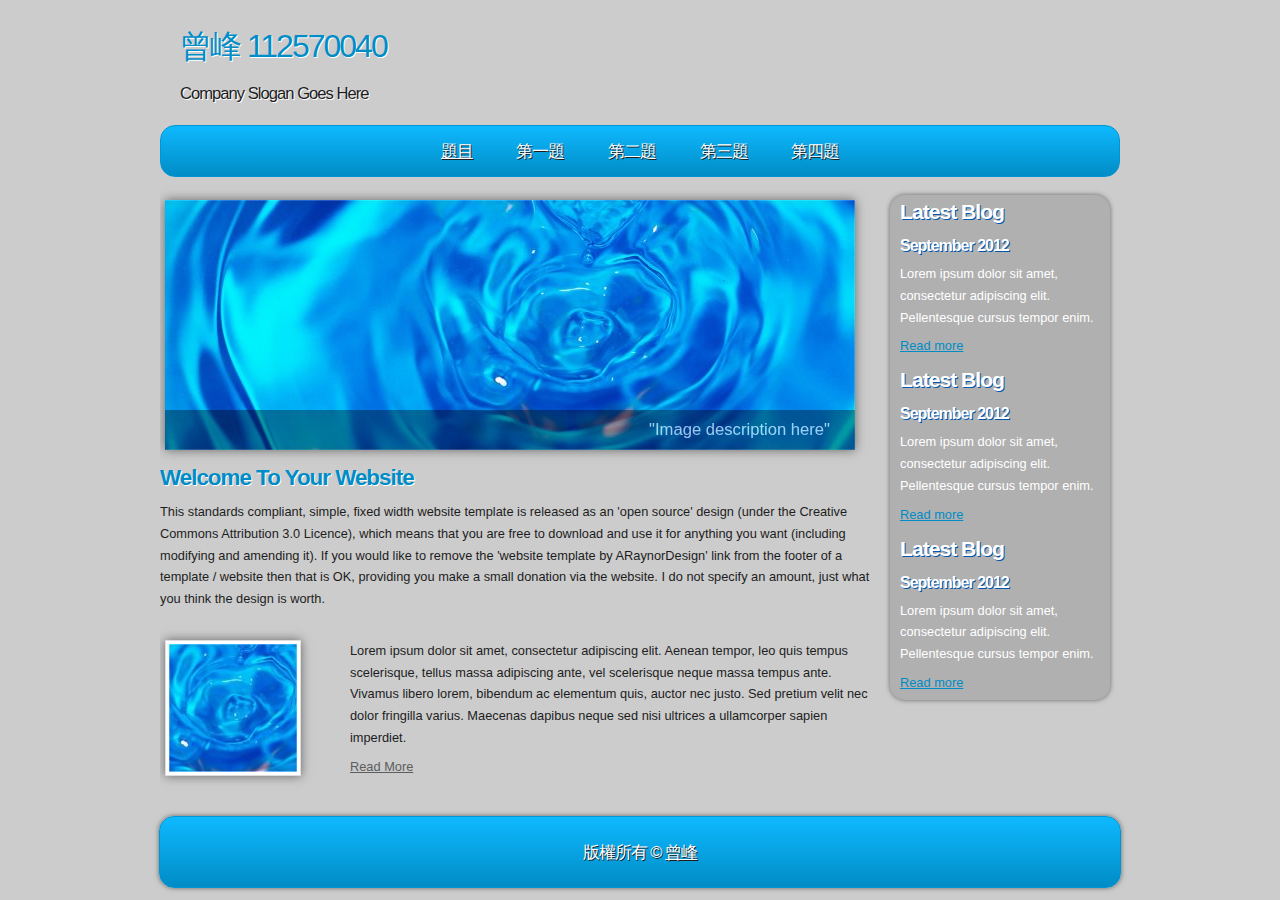
<file: index.html>
<!DOCTYPE html PUBLIC "-//W3C//DTD XHTML 1.1//EN" "http://www.w3.org/TR/xhtml11/DTD/xhtml11.dtd">
<html xmlns="http://www.w3.org/1999/xhtml" xml:lang="en">

<head>
  <title>曾峰 112570040 </title>
  <meta name="description" content="free website template" />
  <meta name="keywords" content="enter your keywords here" />
  <meta http-equiv="content-type" content="text/html; charset=utf-8" />
  <meta http-equiv="X-UA-Compatible" content="IE=9" />
  <link rel="stylesheet" type="text/css" href="css/style.css" />
  <script type="text/javascript" src="js/jquery.min.js"></script>
  <script type="text/javascript" src="js/image_slide.js"></script>
</head>

<body>
  <div id="main">	
	<div id="site_content">
      <div id="site_heading">
	    <h1>曾峰 112570040</h1>	
	    <h2>Company Slogan Goes Here</h2>
	  </div><!--close site_heading-->
	  <div id="header">
	    <div id="menubar">
          <ul id="menu">
            <li class="current"><a href="index.html">題目</a></li>
            <li><a href="a1.html">第一題</a></li>
            <li><a href="a2.html">第二題</a></li>
            <li><a href="a3.html">第三題</a></li>
            <li><a href="a4.html">第四題</a></li>
          </ul>
        </div><!--close menubar-->
      </div><!--close header-->	  			  
	  <div id="content">
	    
		<div id="banner_image">
          <ul class="slideshow">
            <li class="show"><img width="690" height="250" src="images/slide1.jpg" alt="&quot;Image description here&quot;" /></li>
            <li><img width="690" height="250" src="images/slide2.jpg" alt="&quot;Image description here&quot;" /></li>
          </ul>  
	    </div><!--close banner_image-->	  
		
		<div class="content_item">		
		  <h1>Welcome To Your Website</h1>
          <p>This standards compliant, simple, fixed width website template is released as an 'open source' design (under the Creative Commons Attribution 3.0 Licence), which means that you are free to download and use it for anything you want (including modifying and amending it). If you would like to remove the 'website template by ARaynorDesign' link from the footer of a template / website then that is OK, providing you make a small donation via the website. I do not specify an amount, just what you think the design is worth.</p>
        </div><!--close content_item-->
	    <div class="content_image">
		  <a href="#"><img style=" border: 3px solid #FFF;" alt="image" src="images/city.jpg" /></a>
		</div><!--close content_image-->
		<div class="content_text">
		  <p>Lorem ipsum dolor sit amet, consectetur adipiscing elit. Aenean tempor, leo quis tempus scelerisque, tellus massa adipiscing ante, vel scelerisque neque massa tempus ante. Vivamus libero lorem, bibendum ac elementum quis, auctor nec justo. Sed pretium velit nec dolor fringilla varius. Maecenas dapibus neque sed nisi ultrices a ullamcorper sapien imperdiet.</p>
		  <a href="#">Read More</a>
		</div><!--close content_text-->  
		<br style="clear:both"/> 				
	  </div><!--close content-->	    

      <div class="sidebar_container">  		  
		<div class="sidebar">
          <div class="sidebar_item">
            <h2>Latest Blog</h2>
			<h4>September 2012</h4>
            <p>Lorem ipsum dolor sit amet, consectetur adipiscing elit. Pellentesque cursus tempor enim.</p>
		      <a href="#">Read more</a>
           </div><!--close sidebar_item--> 
         </div><!--close sidebar-->     		
	    <div class="sidebar">
          <div class="sidebar_item">
            <h2>Latest Blog</h2>
		  	<h4>September 2012</h4>
            <p>Lorem ipsum dolor sit amet, consectetur adipiscing elit. Pellentesque cursus tempor enim.</p>
		      <a href="#">Read more</a>
          </div><!--close sidebar_item--> 
        </div><!--close sidebar-->  
		<div class="sidebar">
          <div class="sidebar_item">
            <h2>Latest Blog</h2>
			<h4>September 2012</h4>
            <p>Lorem ipsum dolor sit amet, consectetur adipiscing elit. Pellentesque cursus tempor enim.</p>
		      <a href="#">Read more</a>
          </div><!--close sidebar_item--> 
        </div><!--close sidebar-->  
      </div><!--close sidebar_container-->  	  
    </div><!--close site_content-->	
    <div id="footer">  
       版權所有 &copy; <a href="https://changfeng6.github.io/homework3/">曾峰</a>
    </div><!--close footer-->	
  </div><!--close main-->	
</body>
</html>
</file>
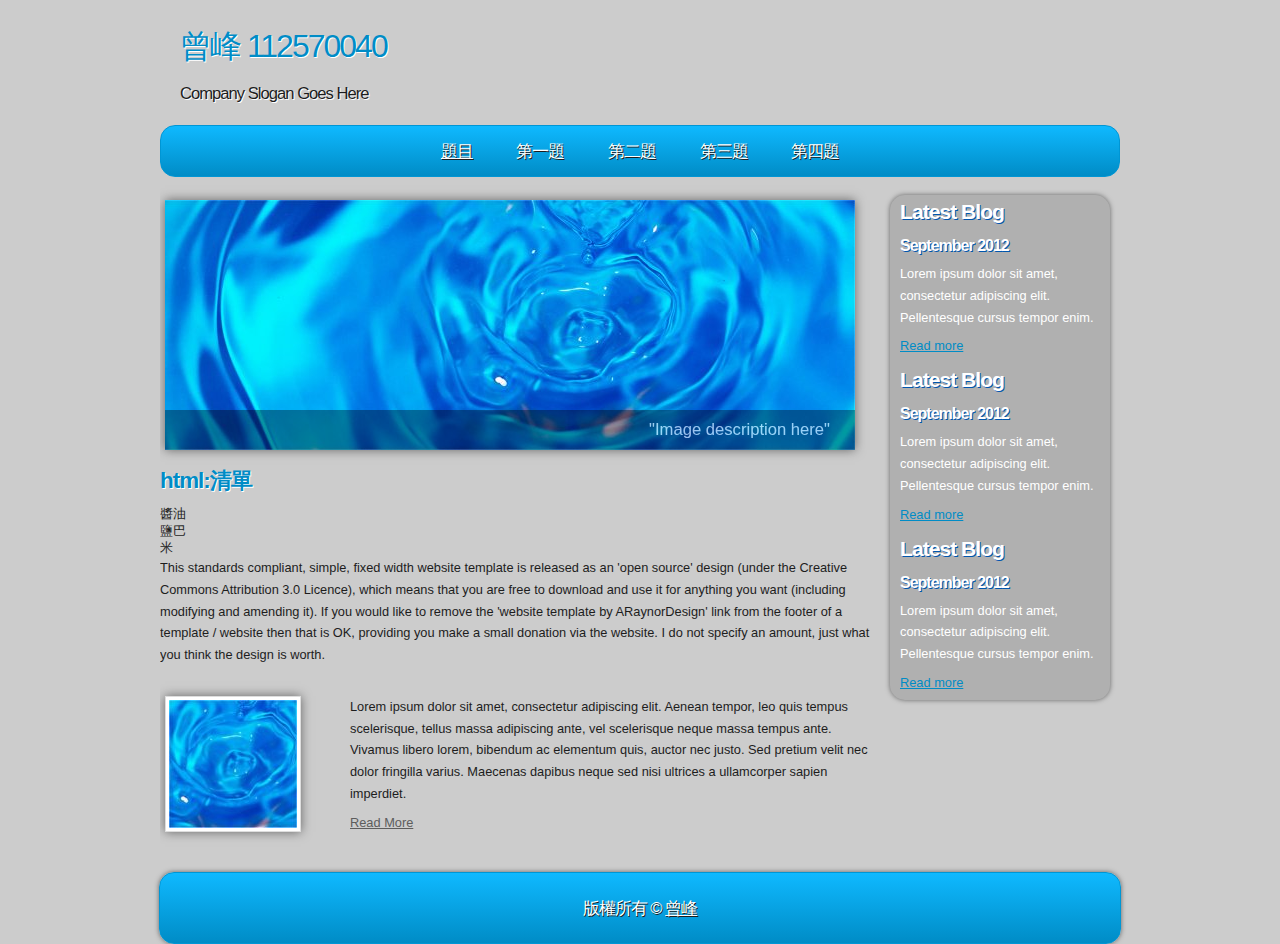
<file: a1.html>
<!DOCTYPE html PUBLIC "-//W3C//DTD XHTML 1.1//EN" "http://www.w3.org/TR/xhtml11/DTD/xhtml11.dtd">
<html xmlns="http://www.w3.org/1999/xhtml" xml:lang="en">

<head>
  <title>曾峰 112570040 </title>
  <meta name="description" content="free website template" />
  <meta name="keywords" content="enter your keywords here" />
  <meta http-equiv="content-type" content="text/html; charset=utf-8" />
  <meta http-equiv="X-UA-Compatible" content="IE=9" />
  <link rel="stylesheet" type="text/css" href="css/style.css" />
  <script type="text/javascript" src="js/jquery.min.js"></script>
  <script type="text/javascript" src="js/image_slide.js"></script>
</head>

<body>
  <div id="main">	
	<div id="site_content">
      <div id="site_heading">
	    <h1>曾峰 112570040</h1>	
	    <h2>Company Slogan Goes Here</h2>
	  </div><!--close site_heading-->
	  <div id="header">
	    <div id="menubar">
          <ul id="menu">
            <li class="current"><a href="index.html">題目</a></li>
            <li><a href="a1.html">第一題</a></li>
            <li><a href="a2.html">第二題</a></li>
            <li><a href="a3.html">第三題</a></li>
            <li><a href="a4.html">第四題</a></li>
          </ul>
        </div><!--close menubar-->
      </div><!--close header-->	  			  
	  <div id="content">
	    
		<div id="banner_image">
          <ul class="slideshow">
            <li class="show"><img width="690" height="250" src="images/slide1.jpg" alt="&quot;Image description here&quot;" /></li>
            <li><img width="690" height="250" src="images/slide2.jpg" alt="&quot;Image description here&quot;" /></li>
          </ul>  
	    </div><!--close banner_image-->	  
		
		<div class="content_item">		
		  <h1>html:清單</h1>

      <ol>
        <li>醬油</li>
        <li>鹽巴</li>
        <li>米</li>
      </ol>
          <p>This standards compliant, simple, fixed width website template is released as an 'open source' design (under the Creative Commons Attribution 3.0 Licence), which means that you are free to download and use it for anything you want (including modifying and amending it). If you would like to remove the 'website template by ARaynorDesign' link from the footer of a template / website then that is OK, providing you make a small donation via the website. I do not specify an amount, just what you think the design is worth.</p>
        </div><!--close content_item-->
	    <div class="content_image">
		  <a href="#"><img style=" border: 3px solid #FFF;" alt="image" src="images/city.jpg" /></a>
		</div><!--close content_image-->
		<div class="content_text">
		  <p>Lorem ipsum dolor sit amet, consectetur adipiscing elit. Aenean tempor, leo quis tempus scelerisque, tellus massa adipiscing ante, vel scelerisque neque massa tempus ante. Vivamus libero lorem, bibendum ac elementum quis, auctor nec justo. Sed pretium velit nec dolor fringilla varius. Maecenas dapibus neque sed nisi ultrices a ullamcorper sapien imperdiet.</p>
		  <a href="#">Read More</a>
		</div><!--close content_text-->  
		<br style="clear:both"/> 				
	  </div><!--close content-->	    

      <div class="sidebar_container">  		  
		<div class="sidebar">
          <div class="sidebar_item">
            <h2>Latest Blog</h2>
			<h4>September 2012</h4>
            <p>Lorem ipsum dolor sit amet, consectetur adipiscing elit. Pellentesque cursus tempor enim.</p>
		      <a href="#">Read more</a>
           </div><!--close sidebar_item--> 
         </div><!--close sidebar-->     		
	    <div class="sidebar">
          <div class="sidebar_item">
            <h2>Latest Blog</h2>
		  	<h4>September 2012</h4>
            <p>Lorem ipsum dolor sit amet, consectetur adipiscing elit. Pellentesque cursus tempor enim.</p>
		      <a href="#">Read more</a>
          </div><!--close sidebar_item--> 
        </div><!--close sidebar-->  
		<div class="sidebar">
          <div class="sidebar_item">
            <h2>Latest Blog</h2>
			<h4>September 2012</h4>
            <p>Lorem ipsum dolor sit amet, consectetur adipiscing elit. Pellentesque cursus tempor enim.</p>
		      <a href="#">Read more</a>
          </div><!--close sidebar_item--> 
        </div><!--close sidebar-->  
      </div><!--close sidebar_container-->  	  
    </div><!--close site_content-->	
    <div id="footer">  
       版權所有 &copy; <a href="https://changfeng6.github.io/homework3/">曾峰</a>
    </div><!--close footer-->	
  </div><!--close main-->	
</body>
</html>
</file>
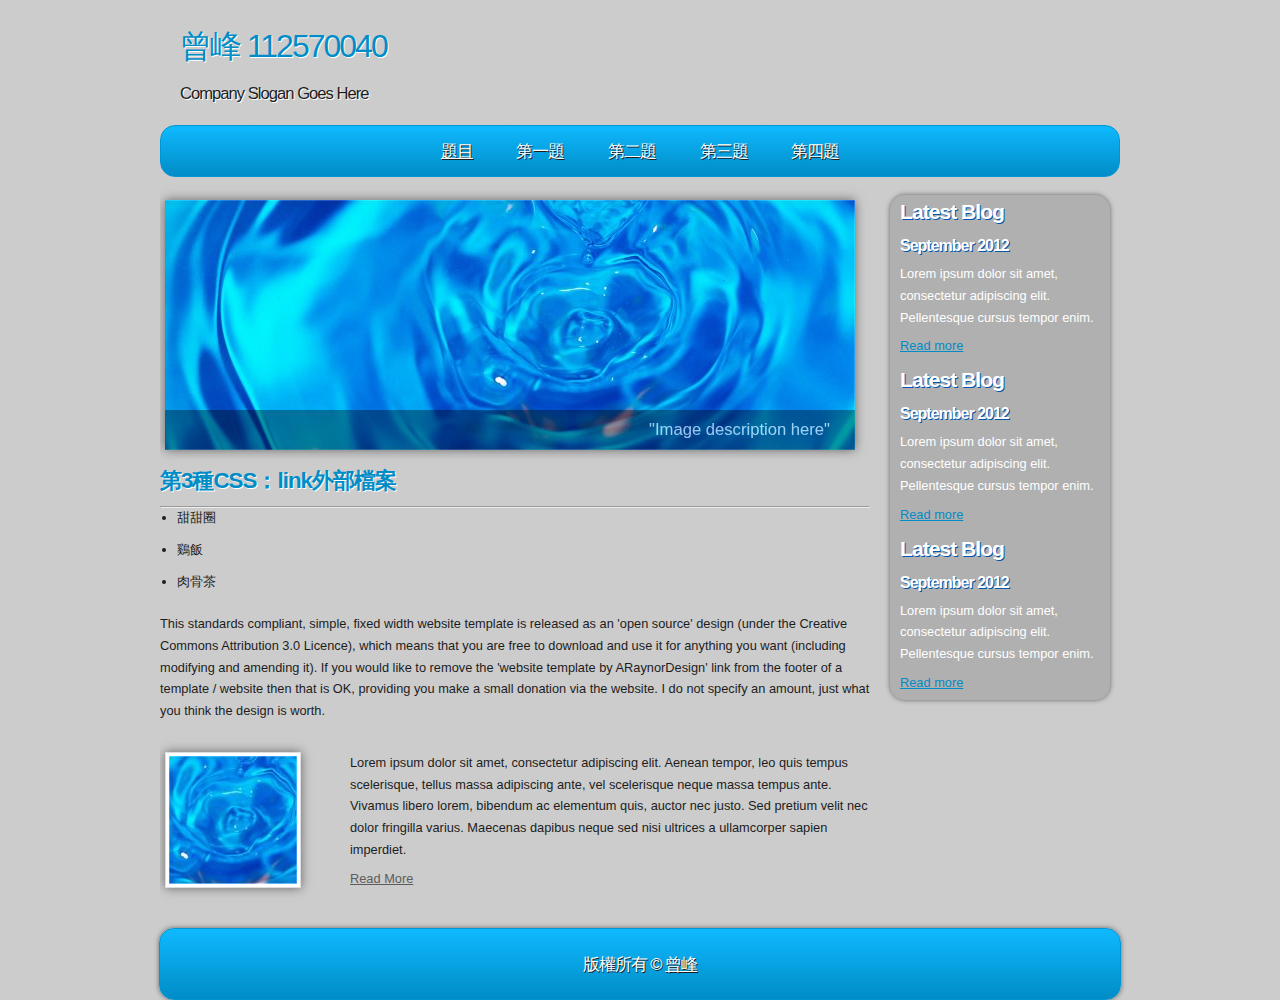
<file: a2.html>
<!DOCTYPE html PUBLIC "-//W3C//DTD XHTML 1.1//EN" "http://www.w3.org/TR/xhtml11/DTD/xhtml11.dtd">
<html xmlns="http://www.w3.org/1999/xhtml" xml:lang="en">

<head>
  <title>曾峰 112570040 </title>
  <meta name="description" content="free website template" />
  <meta name="keywords" content="enter your keywords here" />
  <meta http-equiv="content-type" content="text/html; charset=utf-8" />
  <meta http-equiv="X-UA-Compatible" content="IE=9" />
  <link rel="stylesheet" type="text/css" href="css/style.css" />
  <script type="text/javascript" src="js/jquery.min.js"></script>
  <script type="text/javascript" src="js/image_slide.js"></script>
  <link rel="stylesheet" href="https://acupun.site/lecture/html5_CSS_javascript/3-css1.css">



</head>

<body>
  <div id="main">	
	<div id="site_content">
      <div id="site_heading">
	    <h1>曾峰 112570040</h1>	
	    <h2>Company Slogan Goes Here</h2>
	  </div><!--close site_heading-->
	  <div id="header">
	    <div id="menubar">
          <ul id="menu">
            <li class="current"><a href="index.html">題目</a></li>
            <li><a href="a1.html">第一題</a></li>
            <li><a href="a2.html">第二題</a></li>
            <li><a href="a3.html">第三題</a></li>
            <li><a href="a4.html">第四題</a></li>
          </ul>
        </div><!--close menubar-->
      </div><!--close header-->	  			  
	  <div id="content">
	    
		<div id="banner_image">
          <ul class="slideshow">
            <li class="show"><img width="690" height="250" src="images/slide1.jpg" alt="&quot;Image description here&quot;" /></li>
            <li><img width="690" height="250" src="images/slide2.jpg" alt="&quot;Image description here&quot;" /></li>
          </ul>  
	    </div><!--close banner_image-->	  
		
		<div class="content_item">		
		  <h1>第3種CSS：link外部檔案</h1>
      <hr>
      <ul class="red">
        <li>甜甜圈</li>
        <li class="center">鷄飯</li>
        <li>肉骨茶</li>
      
      </ul>
          <p>This standards compliant, simple, fixed width website template is released as an 'open source' design (under the Creative Commons Attribution 3.0 Licence), which means that you are free to download and use it for anything you want (including modifying and amending it). If you would like to remove the 'website template by ARaynorDesign' link from the footer of a template / website then that is OK, providing you make a small donation via the website. I do not specify an amount, just what you think the design is worth.</p>
        </div><!--close content_item-->
	    <div class="content_image">
		  <a href="#"><img style=" border: 3px solid #FFF;" alt="image" src="images/city.jpg" /></a>
		</div><!--close content_image-->
		<div class="content_text">
		  <p>Lorem ipsum dolor sit amet, consectetur adipiscing elit. Aenean tempor, leo quis tempus scelerisque, tellus massa adipiscing ante, vel scelerisque neque massa tempus ante. Vivamus libero lorem, bibendum ac elementum quis, auctor nec justo. Sed pretium velit nec dolor fringilla varius. Maecenas dapibus neque sed nisi ultrices a ullamcorper sapien imperdiet.</p>
		  <a href="#">Read More</a>
		</div><!--close content_text-->  
		<br style="clear:both"/> 				
	  </div><!--close content-->	    

      <div class="sidebar_container">  		  
		<div class="sidebar">
          <div class="sidebar_item">
            <h2>Latest Blog</h2>
			<h4>September 2012</h4>
            <p>Lorem ipsum dolor sit amet, consectetur adipiscing elit. Pellentesque cursus tempor enim.</p>
		      <a href="#">Read more</a>
           </div><!--close sidebar_item--> 
         </div><!--close sidebar-->     		
	    <div class="sidebar">
          <div class="sidebar_item">
            <h2>Latest Blog</h2>
		  	<h4>September 2012</h4>
            <p>Lorem ipsum dolor sit amet, consectetur adipiscing elit. Pellentesque cursus tempor enim.</p>
		      <a href="#">Read more</a>
          </div><!--close sidebar_item--> 
        </div><!--close sidebar-->  
		<div class="sidebar">
          <div class="sidebar_item">
            <h2>Latest Blog</h2>
			<h4>September 2012</h4>
            <p>Lorem ipsum dolor sit amet, consectetur adipiscing elit. Pellentesque cursus tempor enim.</p>
		      <a href="#">Read more</a>
          </div><!--close sidebar_item--> 
        </div><!--close sidebar-->  
      </div><!--close sidebar_container-->  	  
    </div><!--close site_content-->	
    <div id="footer">  
       版權所有 &copy; <a href="https://changfeng6.github.io/homework3/">曾峰</a>
    </div><!--close footer-->	
  </div><!--close main-->	
</body>
</html>
</file>
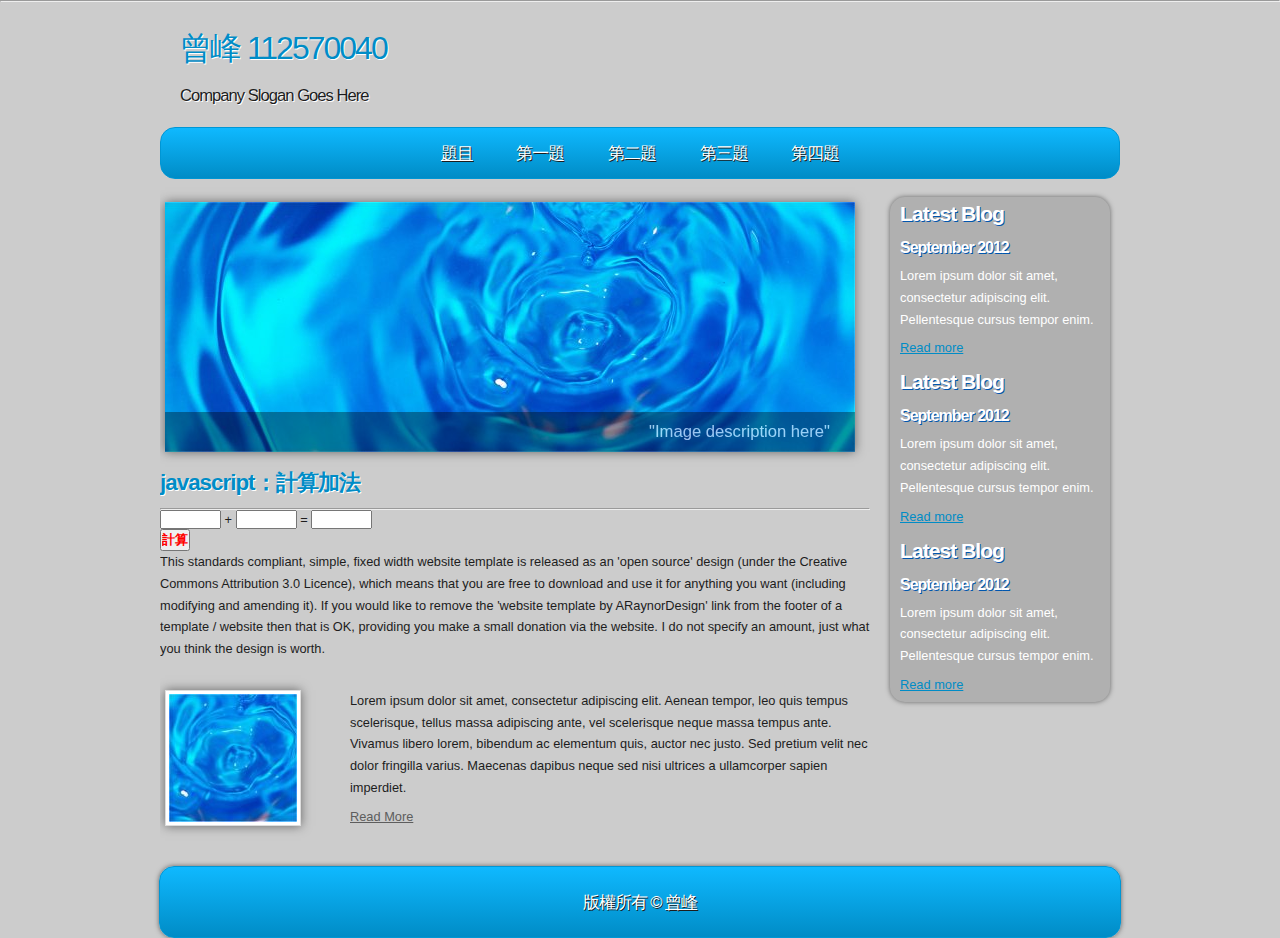
<file: a3.html>
<!DOCTYPE html PUBLIC "-//W3C//DTD XHTML 1.1//EN" "http://www.w3.org/TR/xhtml11/DTD/xhtml11.dtd">
<html xmlns="http://www.w3.org/1999/xhtml" xml:lang="en">

<head>
  <title>曾峰 112570040 </title>
  <hr>
  <meta name="description" content="free website template" />
  <meta name="keywords" content="enter your keywords here" />
  <meta http-equiv="content-type" content="text/html; charset=utf-8" />
  <meta http-equiv="X-UA-Compatible" content="IE=9" />
  <link rel="stylesheet" type="text/css" href="css/style.css" />
  <script type="text/javascript" src="js/jquery.min.js"></script>
  <script type="text/javascript" src="js/image_slide.js"></script>

  <link rel="stylesheet" href="css/my style.css">
  <script>
    function show()
    {
      t3.value =  parseInt( t1.value) + parseInt( t2.value) ;

    }
  </script>
</head>

<body>
  <div id="main">	
	<div id="site_content">
      <div id="site_heading">
	    <h1>曾峰 112570040</h1>	
	    <h2>Company Slogan Goes Here</h2>
	  </div><!--close site_heading-->
	  <div id="header">
	    <div id="menubar">
          <ul id="menu">
            <li class="current"><a href="index.html">題目</a></li>
            <li><a href="a1.html">第一題</a></li>
            <li><a href="a2.html">第二題</a></li>
            <li><a href="a3.html">第三題</a></li>
            <li><a href="a4.html">第四題</a></li>
          </ul>
        </div><!--close menubar-->
      </div><!--close header-->	  			  
	  <div id="content">
	    
		<div id="banner_image">
          <ul class="slideshow">
            <li class="show"><img width="690" height="250" src="images/slide1.jpg" alt="&quot;Image description here&quot;" /></li>
            <li><img width="690" height="250" src="images/slide2.jpg" alt="&quot;Image description here&quot;" /></li>
          </ul>  
	    </div><!--close banner_image-->	  
		
		<div class="content_item">		
		  <h1>javascript：計算加法</h1>
      <hr>
      <input id="t1" class="red1" size="5" type="text"> 
      +
      <input id="t2" class="red1" size="5" type="text"> 
      =
      <input id="t3" class="red1" size="5" type="text">
      <br>

      <input onclick="show()" class="red1" type="button" value="計算">



          <p>This standards compliant, simple, fixed width website template is released as an 'open source' design (under the Creative Commons Attribution 3.0 Licence), which means that you are free to download and use it for anything you want (including modifying and amending it). If you would like to remove the 'website template by ARaynorDesign' link from the footer of a template / website then that is OK, providing you make a small donation via the website. I do not specify an amount, just what you think the design is worth.</p>
        </div><!--close content_item-->
	    <div class="content_image">
		  <a href="#"><img style=" border: 3px solid #FFF;" alt="image" src="images/city.jpg" /></a>
		</div><!--close content_image-->
		<div class="content_text">
		  <p>Lorem ipsum dolor sit amet, consectetur adipiscing elit. Aenean tempor, leo quis tempus scelerisque, tellus massa adipiscing ante, vel scelerisque neque massa tempus ante. Vivamus libero lorem, bibendum ac elementum quis, auctor nec justo. Sed pretium velit nec dolor fringilla varius. Maecenas dapibus neque sed nisi ultrices a ullamcorper sapien imperdiet.</p>
		  <a href="#">Read More</a>
		</div><!--close content_text-->  
		<br style="clear:both"/> 				
	  </div><!--close content-->	    

      <div class="sidebar_container">  		  
		<div class="sidebar">
          <div class="sidebar_item">
            <h2>Latest Blog</h2>
			<h4>September 2012</h4>
            <p>Lorem ipsum dolor sit amet, consectetur adipiscing elit. Pellentesque cursus tempor enim.</p>
		      <a href="#">Read more</a>
           </div><!--close sidebar_item--> 
         </div><!--close sidebar-->     		
	    <div class="sidebar">
          <div class="sidebar_item">
            <h2>Latest Blog</h2>
		  	<h4>September 2012</h4>
            <p>Lorem ipsum dolor sit amet, consectetur adipiscing elit. Pellentesque cursus tempor enim.</p>
		      <a href="#">Read more</a>
          </div><!--close sidebar_item--> 
        </div><!--close sidebar-->  
		<div class="sidebar">
          <div class="sidebar_item">
            <h2>Latest Blog</h2>
			<h4>September 2012</h4>
            <p>Lorem ipsum dolor sit amet, consectetur adipiscing elit. Pellentesque cursus tempor enim.</p>
		      <a href="#">Read more</a>
          </div><!--close sidebar_item--> 
        </div><!--close sidebar-->  
      </div><!--close sidebar_container-->  	  
    </div><!--close site_content-->	
    <div id="footer">  
       版權所有 &copy; <a href="https://changfeng6.github.io/homework3/">曾峰</a>
    </div><!--close footer-->	
  </div><!--close main-->	
</body>
</html>
</file>
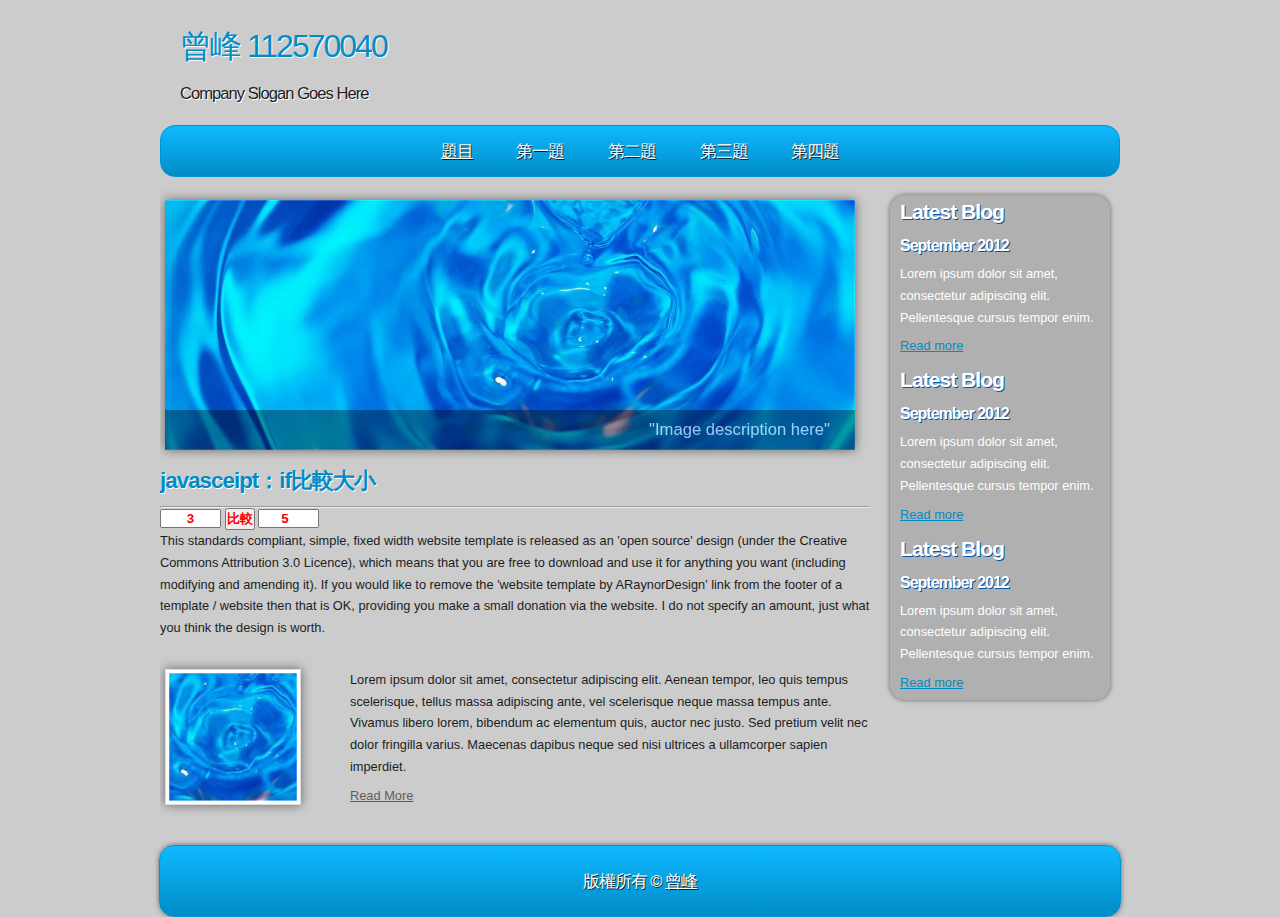
<file: a4.html>
<!DOCTYPE html PUBLIC "-//W3C//DTD XHTML 1.1//EN" "http://www.w3.org/TR/xhtml11/DTD/xhtml11.dtd">
<html xmlns="http://www.w3.org/1999/xhtml" xml:lang="en">

<head>
  <title>曾峰 112570040 </title>
  <meta name="description" content="free website template" />
  <meta name="keywords" content="enter your keywords here" />
  <meta http-equiv="content-type" content="text/html; charset=utf-8" />
  <meta http-equiv="X-UA-Compatible" content="IE=9" />
  <link rel="stylesheet" type="text/css" href="css/style.css" />
  <script type="text/javascript" src="js/jquery.min.js"></script>
  <script type="text/javascript" src="js/image_slide.js"></script>
 <link rel="stylesheet" href="my style.css">

 <script>

  function show()
  {
    a1= parseInt( t1.value)
    a2=parseInt( t2.value)

    if(a1>a2)
    {
      b1.value= "大於"

    }
    else if(a1==a2)
    {
      b1.value="等於"

    }
    else
    {
      b1.value="小於"
    }

  }
 </script>

</head>

<body>
  <div id="main">	
	<div id="site_content">
      <div id="site_heading">
	    <h1>曾峰 112570040</h1>	
	    <h2>Company Slogan Goes Here</h2>
	  </div><!--close site_heading-->
	  <div id="header">
	    <div id="menubar">
          <ul id="menu">
            <li class="current"><a href="index.html">題目</a></li>
            <li><a href="a1.html">第一題</a></li>
            <li><a href="a2.html">第二題</a></li>
            <li><a href="a3.html">第三題</a></li>
            <li><a href="a4.html">第四題</a></li>
          </ul>
        </div><!--close menubar-->
      </div><!--close header-->	  			  
	  <div id="content">
	    
		<div id="banner_image">
          <ul class="slideshow">
            <li class="show"><img width="690" height="250" src="images/slide1.jpg" alt="&quot;Image description here&quot;" /></li>
            <li><img width="690" height="250" src="images/slide2.jpg" alt="&quot;Image description here&quot;" /></li>
          </ul>  
	    </div><!--close banner_image-->	  
		
		<div class="content_item">		
		  <h1>javasceipt：if比較大小</h1>
      <hr>
      <input id="t1" class="red1" type="text" size="5" value="3">
      <input id="b1" class="red1" onclick="show()" type="button" size="5" value="比較" >
      <input id="t2" class="red1" type="text" size="5" value="5  ">

          <p>This standards compliant, simple, fixed width website template is released as an 'open source' design (under the Creative Commons Attribution 3.0 Licence), which means that you are free to download and use it for anything you want (including modifying and amending it). If you would like to remove the 'website template by ARaynorDesign' link from the footer of a template / website then that is OK, providing you make a small donation via the website. I do not specify an amount, just what you think the design is worth.</p>
        </div><!--close content_item-->
	    <div class="content_image">
		  <a href="#"><img style=" border: 3px solid #FFF;" alt="image" src="images/city.jpg" /></a>
		</div><!--close content_image-->
		<div class="content_text">
		  <p>Lorem ipsum dolor sit amet, consectetur adipiscing elit. Aenean tempor, leo quis tempus scelerisque, tellus massa adipiscing ante, vel scelerisque neque massa tempus ante. Vivamus libero lorem, bibendum ac elementum quis, auctor nec justo. Sed pretium velit nec dolor fringilla varius. Maecenas dapibus neque sed nisi ultrices a ullamcorper sapien imperdiet.</p>
		  <a href="#">Read More</a>
		</div><!--close content_text-->  
		<br style="clear:both"/> 				
	  </div><!--close content-->	    

      <div class="sidebar_container">  		  
		<div class="sidebar">
          <div class="sidebar_item">
            <h2>Latest Blog</h2>
			<h4>September 2012</h4>
            <p>Lorem ipsum dolor sit amet, consectetur adipiscing elit. Pellentesque cursus tempor enim.</p>
		      <a href="#">Read more</a>
           </div><!--close sidebar_item--> 
         </div><!--close sidebar-->     		
	    <div class="sidebar">
          <div class="sidebar_item">
            <h2>Latest Blog</h2>
		  	<h4>September 2012</h4>
            <p>Lorem ipsum dolor sit amet, consectetur adipiscing elit. Pellentesque cursus tempor enim.</p>
		      <a href="#">Read more</a>
          </div><!--close sidebar_item--> 
        </div><!--close sidebar-->  
		<div class="sidebar">
          <div class="sidebar_item">
            <h2>Latest Blog</h2>
			<h4>September 2012</h4>
            <p>Lorem ipsum dolor sit amet, consectetur adipiscing elit. Pellentesque cursus tempor enim.</p>
		      <a href="#">Read more</a>
          </div><!--close sidebar_item--> 
        </div><!--close sidebar-->  
      </div><!--close sidebar_container-->  	  
    </div><!--close site_content-->	
    <div id="footer">  
       版權所有 &copy; <a href="https://changfeng6.github.io/homework3/">曾峰</a>
    </div><!--close footer-->	
  </div><!--close main-->	
</body>
</html>
</file>
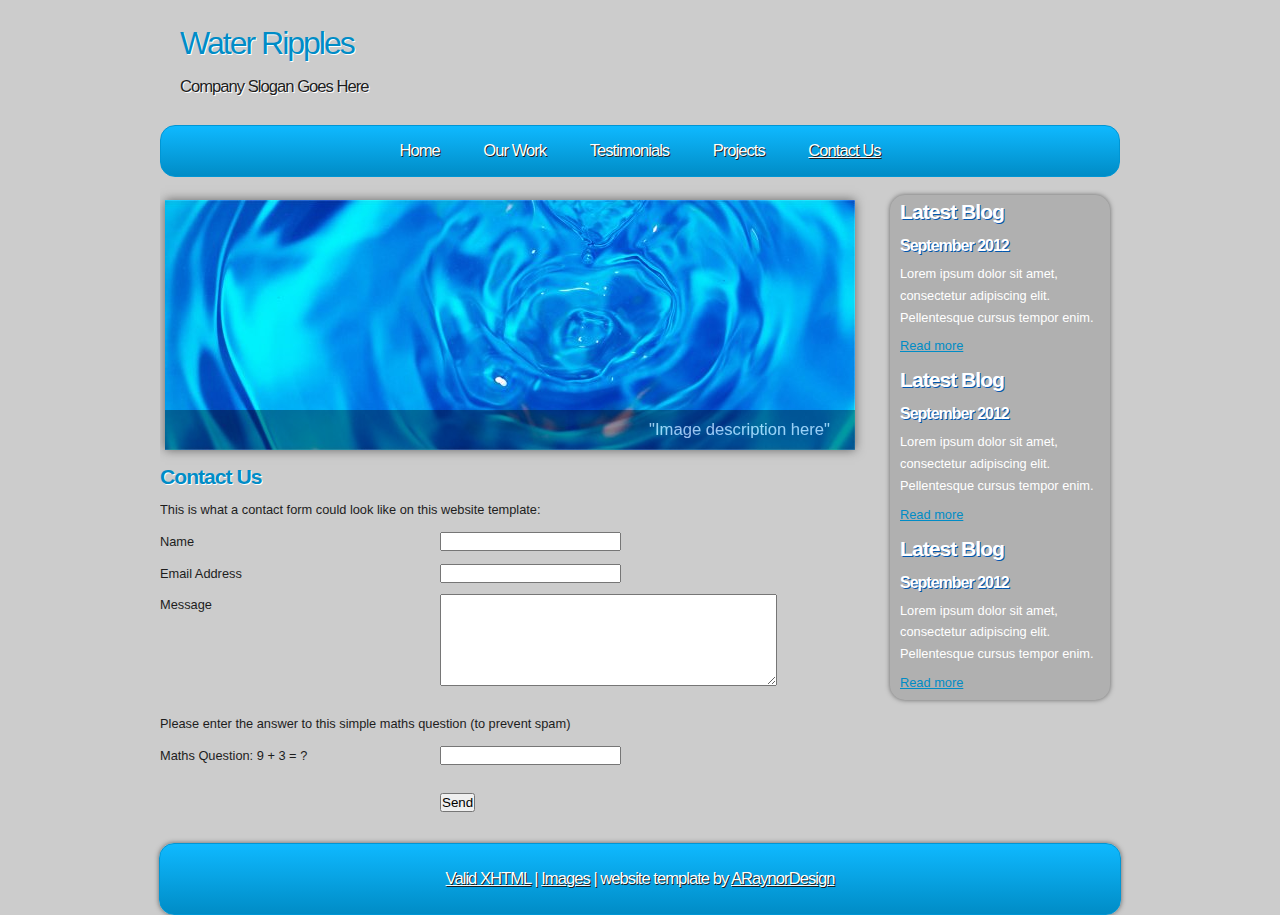
<file: contact.html>
<!DOCTYPE html PUBLIC "-//W3C//DTD XHTML 1.1//EN" "http://www.w3.org/TR/xhtml11/DTD/xhtml11.dtd">
<html xmlns="http://www.w3.org/1999/xhtml" xml:lang="en">

<head>
  <title>ARaynorDesign Template</title>
  <meta name="description" content="free website template" />
  <meta name="keywords" content="enter your keywords here" />
  <meta http-equiv="content-type" content="text/html; charset=utf-8" />
  <meta http-equiv="X-UA-Compatible" content="IE=9" />
  <link rel="stylesheet" type="text/css" href="css/style.css" />
  <script type="text/javascript" src="js/jquery.min.js"></script>
  <script type="text/javascript" src="js/image_slide.js"></script>
</head>

<body>
  <div id="main">	
	<div id="site_content">
      <div id="site_heading">
	    <h1>Water Ripples</h1>	
	    <h2>Company Slogan Goes Here</h2>
	  </div><!--close site_heading-->
	  <div id="header">
	    <div id="menubar">
          <ul id="menu">
            <li><a href="index.html">Home</a></li>
            <li><a href="ourwork.html">Our Work</a></li>
            <li><a href="testimonials.html">Testimonials</a></li>
            <li><a href="projects.html">Projects</a></li>
            <li class="current"><a href="contact.html">Contact Us</a></li>
          </ul>
        </div><!--close menubar-->
      </div><!--close header-->	  			  
	  <div id="content">
	    
		<div id="banner_image">
          <ul class="slideshow">
            <li class="show"><img width="690" height="250" src="images/slide1.jpg" alt="&quot;Image description here&quot;" /></li>
            <li><img width="690" height="250" src="images/slide2.jpg" alt="&quot;Image description here&quot;" /></li>
          </ul>  
	    </div><!--close banner_image-->	  
		<div class="content_item">
          <h2>Contact Us</h2>
          <p>This is what a contact form could look like on this website template:</p>
          <div style="width:170px; float:left;"><p>Name</p></div>
	      <div style="width:430px; float:right;"><p><input class="contact" type="text" name="your_name" value="" /></p></div>
          <div style="width:170px; float:left;"><p>Email Address</p></div>
		  <div style="width:430px; float:right;"><p><input class="contact" type="text" name="your_email" value="" /></p></div>
          <div style="width:170px; float:left;"><p>Message</p></div>
	      <div style="width:430px; float:right;"><p><textarea class="contact textarea" rows="6" cols="40" name="your_message"></textarea></p></div>
          <br style="clear:both;" />
          <p style="padding: 10px 0 10px 0;">Please enter the answer to this simple maths question (to prevent spam)</p>
          <div style="width:170px; float:left;"><p>Maths Question: 9 + 3 = ?</p></div>
	      <div style="width:430px; float:right;"><p><input type="text" name="user_answer" class="contact" /><input type="hidden" name="answer" value="4d76fe9775" /></p></div>
          <div style="width:430px; float:right;"><p style="padding-top: 15px"><input class="submit" type="submit" name="contact_submitted" value="Send" /></p></div>
        </div><!--close content_item-->
	  </div><!--close content-->

      <div class="sidebar_container">  		  
		<div class="sidebar">
          <div class="sidebar_item">
            <h2>Latest Blog</h2>
			<h4>September 2012</h4>
            <p>Lorem ipsum dolor sit amet, consectetur adipiscing elit. Pellentesque cursus tempor enim.</p>
		      <a href="#">Read more</a>
           </div><!--close sidebar_item--> 
         </div><!--close sidebar-->     		
	    <div class="sidebar">
          <div class="sidebar_item">
            <h2>Latest Blog</h2>
		  	<h4>September 2012</h4>
            <p>Lorem ipsum dolor sit amet, consectetur adipiscing elit. Pellentesque cursus tempor enim.</p>
		      <a href="#">Read more</a>
          </div><!--close sidebar_item--> 
        </div><!--close sidebar-->  
		<div class="sidebar">
          <div class="sidebar_item">
            <h2>Latest Blog</h2>
			<h4>September 2012</h4>
            <p>Lorem ipsum dolor sit amet, consectetur adipiscing elit. Pellentesque cursus tempor enim.</p>
		      <a href="#">Read more</a>
          </div><!--close sidebar_item--> 
        </div><!--close sidebar-->  
      </div><!--close sidebar_container-->	  
    </div><!--close site_content-->	
    <div id="footer">  
      <a href="http://validator.w3.org/check?uri=referer">Valid XHTML</a> | <a href="http://fotogrph.com/">Images</a> | website template by <a href="http://www.araynordesign.co.uk">ARaynorDesign</a>
    </div><!--close footer-->	
  </div><!--close main-->	
</body>
</html>
</file>
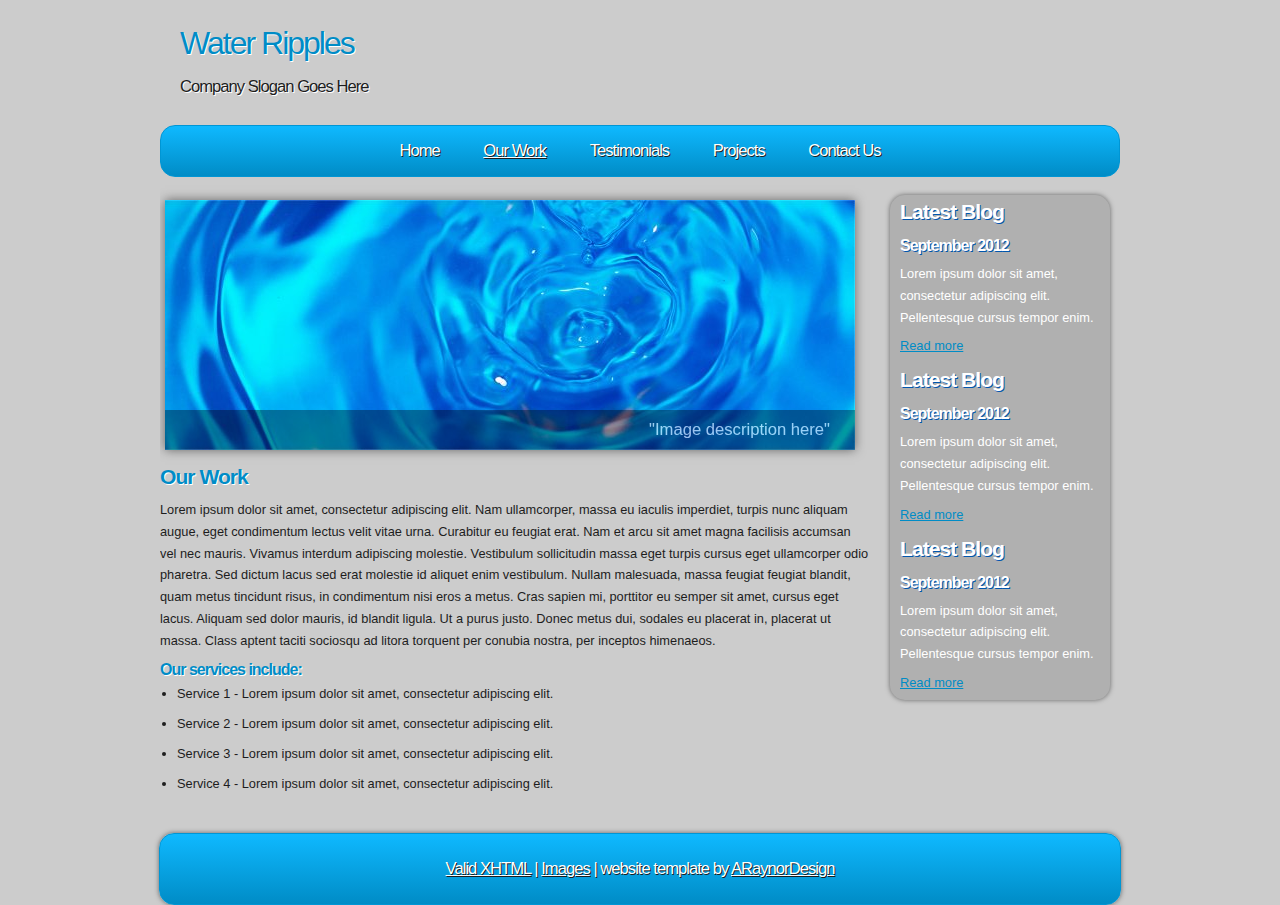
<file: ourwork.html>
<!DOCTYPE html PUBLIC "-//W3C//DTD XHTML 1.1//EN" "http://www.w3.org/TR/xhtml11/DTD/xhtml11.dtd">
<html xmlns="http://www.w3.org/1999/xhtml" xml:lang="en">

<head>
  <title>ARaynorDesign Template</title>
  <meta name="description" content="free website template" />
  <meta name="keywords" content="enter your keywords here" />
  <meta http-equiv="content-type" content="text/html; charset=utf-8" />
  <meta http-equiv="X-UA-Compatible" content="IE=9" />
  <link rel="stylesheet" type="text/css" href="css/style.css" />
  <script type="text/javascript" src="js/jquery.min.js"></script>
  <script type="text/javascript" src="js/image_slide.js"></script>
</head>

<body>
  <div id="main">	
	<div id="site_content">
      <div id="site_heading">
	    <h1>Water Ripples</h1>	
	    <h2>Company Slogan Goes Here</h2>
	  </div><!--close site_heading-->
	  <div id="header">
	    <div id="menubar">
          <ul id="menu">
            <li><a href="index.html">Home</a></li>
            <li class="current"><a href="ourwork.html">Our Work</a></li>
            <li><a href="testimonials.html">Testimonials</a></li>
            <li><a href="projects.html">Projects</a></li>
            <li><a href="contact.html">Contact Us</a></li>
          </ul>
        </div><!--close menubar-->
      </div><!--close header-->	  			  
	  <div id="content">
	    
		<div id="banner_image">
          <ul class="slideshow">
            <li class="show"><img width="690" height="250" src="images/slide1.jpg" alt="&quot;Image description here&quot;" /></li>
            <li><img width="690" height="250" src="images/slide2.jpg" alt="&quot;Image description here&quot;" /></li>
          </ul>  
	    </div><!--close banner_image-->			  
	    
		<div class="content_item">
          <h2>Our Work</h2>
	      <p>Lorem ipsum dolor sit amet, consectetur adipiscing elit. Nam ullamcorper, massa eu iaculis imperdiet, turpis nunc aliquam augue, eget condimentum lectus velit vitae urna. Curabitur eu feugiat erat. Nam et arcu sit amet magna facilisis accumsan vel nec mauris. Vivamus interdum adipiscing molestie. Vestibulum sollicitudin massa eget turpis cursus eget ullamcorper odio pharetra. Sed dictum lacus sed erat molestie id aliquet enim vestibulum. Nullam malesuada, massa feugiat feugiat blandit, quam metus tincidunt risus, in condimentum nisi eros a metus. Cras sapien mi, porttitor eu semper sit amet, cursus eget lacus. Aliquam sed dolor mauris, id blandit ligula. Ut a purus justo. Donec metus dui, sodales eu placerat in, placerat ut massa. Class aptent taciti sociosqu ad litora torquent per conubia nostra, per inceptos himenaeos.</p>
          <h3>Our services include:</h3>
    	    <ul>
   			  <li>Service 1 - Lorem ipsum dolor sit amet, consectetur adipiscing elit.</li>
    	      <li>Service 2 - Lorem ipsum dolor sit amet, consectetur adipiscing elit.</li>
   			  <li>Service 3 - Lorem ipsum dolor sit amet, consectetur adipiscing elit.</li>
   			  <li>Service 4 - Lorem ipsum dolor sit amet, consectetur adipiscing elit.</li>
		    </ul>
        </div><!--close content_item-->
	  </div><!--close content-->	

      <div class="sidebar_container">  		  
		<div class="sidebar">
          <div class="sidebar_item">
            <h2>Latest Blog</h2>
			<h4>September 2012</h4>
            <p>Lorem ipsum dolor sit amet, consectetur adipiscing elit. Pellentesque cursus tempor enim.</p>
		      <a href="#">Read more</a>
           </div><!--close sidebar_item--> 
         </div><!--close sidebar-->     		
	    <div class="sidebar">
          <div class="sidebar_item">
            <h2>Latest Blog</h2>
		  	<h4>September 2012</h4>
            <p>Lorem ipsum dolor sit amet, consectetur adipiscing elit. Pellentesque cursus tempor enim.</p>
		      <a href="#">Read more</a>
          </div><!--close sidebar_item--> 
        </div><!--close sidebar-->  
		<div class="sidebar">
          <div class="sidebar_item">
            <h2>Latest Blog</h2>
			<h4>September 2012</h4>
            <p>Lorem ipsum dolor sit amet, consectetur adipiscing elit. Pellentesque cursus tempor enim.</p>
		      <a href="#">Read more</a>
          </div><!--close sidebar_item--> 
        </div><!--close sidebar-->  
      </div><!--close sidebar_container-->		  
	</div><!--close site_content-->	
	<div id="footer">  
      <a href="http://validator.w3.org/check?uri=referer">Valid XHTML</a> | <a href="http://fotogrph.com/">Images</a> | website template by <a href="http://www.araynordesign.co.uk">ARaynorDesign</a>
    </div><!--close footer-->		
  </div><!--close main-->	
</body>
</html>
</file>
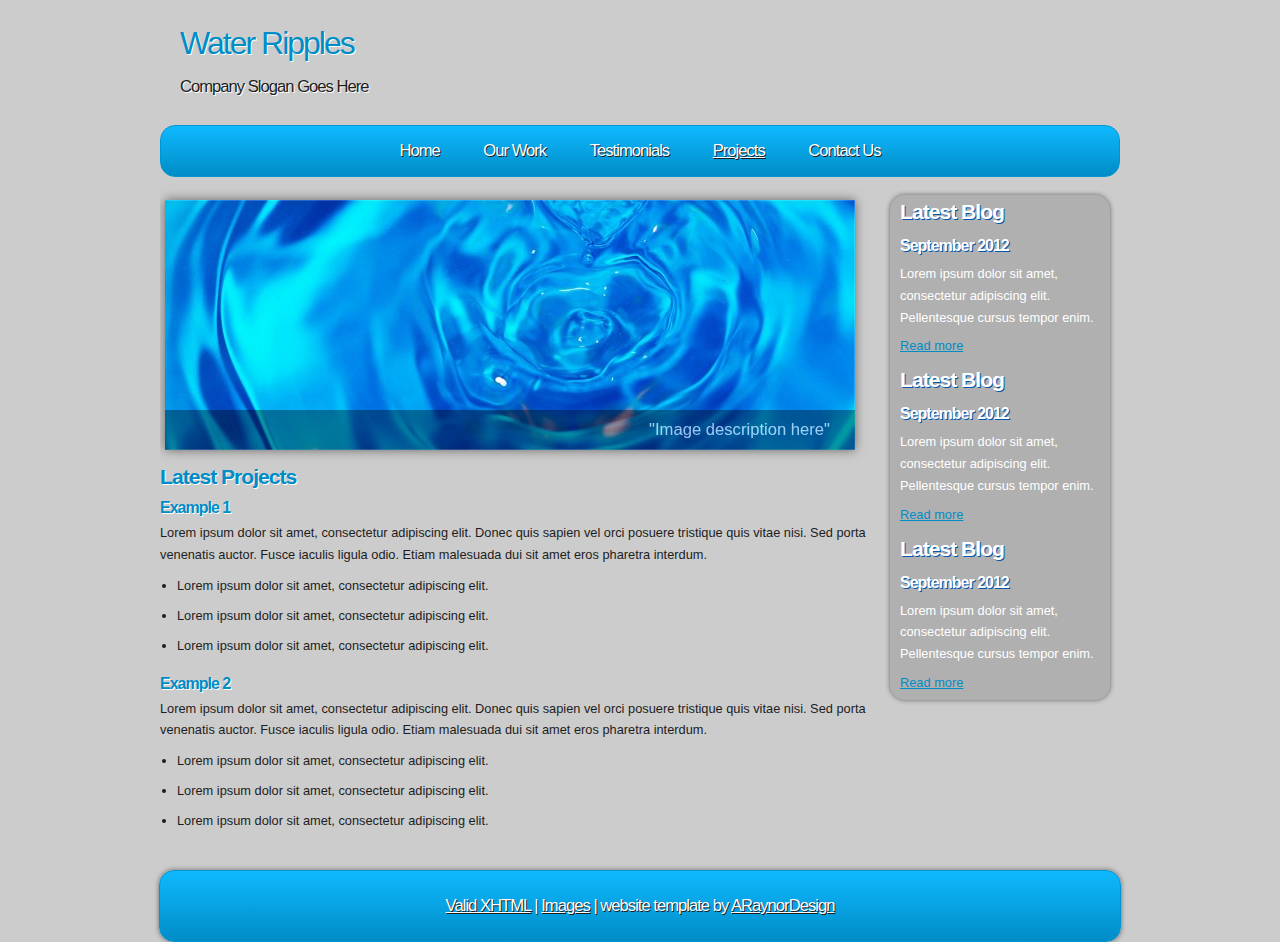
<file: projects.html>
<!DOCTYPE html PUBLIC "-//W3C//DTD XHTML 1.1//EN" "http://www.w3.org/TR/xhtml11/DTD/xhtml11.dtd">
<html xmlns="http://www.w3.org/1999/xhtml" xml:lang="en">

<head>
  <title>ARaynorDesign Template</title>
  <meta name="description" content="free website template" />
  <meta name="keywords" content="enter your keywords here" />
  <meta http-equiv="content-type" content="text/html; charset=utf-8" />
  <meta http-equiv="X-UA-Compatible" content="IE=9" />
  <link rel="stylesheet" type="text/css" href="css/style.css" />
  <script type="text/javascript" src="js/jquery.min.js"></script>
  <script type="text/javascript" src="js/image_slide.js"></script>
</head>

<body>
  <div id="main">	
	<div id="site_content">
      <div id="site_heading">
	    <h1>Water Ripples</h1>	
	    <h2>Company Slogan Goes Here</h2>
	  </div><!--close site_heading-->
	  <div id="header">
	    <div id="menubar">
          <ul id="menu">
            <li><a href="index.html">Home</a></li>
            <li><a href="ourwork.html">Our Work</a></li>
            <li><a href="testimonials.html">Testimonials</a></li>
            <li class="current"><a href="projects.html">Projects</a></li>
            <li><a href="contact.html">Contact Us</a></li>
          </ul>
        </div><!--close menubar-->
      </div><!--close header-->	  			  
	  <div id="content">
	    
		<div id="banner_image">
          <ul class="slideshow">
            <li class="show"><img width="690" height="250" src="images/slide1.jpg" alt="&quot;Image description here&quot;" /></li>
            <li><img width="690" height="250" src="images/slide2.jpg" alt="&quot;Image description here&quot;" /></li>
          </ul>  
	    </div><!--close banner_image-->	  
		
		<div class="content_item">
          <h2>Latest Projects</h2>
		  <h3>Example 1</h3>
		  <p>Lorem ipsum dolor sit amet, consectetur adipiscing elit. Donec quis sapien vel orci posuere tristique quis vitae nisi. Sed porta venenatis auctor. Fusce iaculis ligula odio. Etiam malesuada dui sit amet eros pharetra interdum.</p>
            <ul>
              <li>Lorem ipsum dolor sit amet, consectetur adipiscing elit.</li>
              <li>Lorem ipsum dolor sit amet, consectetur adipiscing elit.</li>
              <li>Lorem ipsum dolor sit amet, consectetur adipiscing elit.</li>
            </ul>
		    <h3>Example 2</h3>
		    <p>Lorem ipsum dolor sit amet, consectetur adipiscing elit. Donec quis sapien vel orci posuere tristique quis vitae nisi. Sed porta venenatis auctor. Fusce iaculis ligula odio. Etiam malesuada dui sit amet eros pharetra interdum.</p>
            <ul>
              <li>Lorem ipsum dolor sit amet, consectetur adipiscing elit.</li>
              <li>Lorem ipsum dolor sit amet, consectetur adipiscing elit.</li>
              <li>Lorem ipsum dolor sit amet, consectetur adipiscing elit.</li>
            </ul>
		</div><!--close content_item-->
      </div><!--close content-->	
		
      <div class="sidebar_container">  		  
		<div class="sidebar">
          <div class="sidebar_item">
            <h2>Latest Blog</h2>
			<h4>September 2012</h4>
            <p>Lorem ipsum dolor sit amet, consectetur adipiscing elit. Pellentesque cursus tempor enim.</p>
		      <a href="#">Read more</a>
           </div><!--close sidebar_item--> 
         </div><!--close sidebar-->     		
	    <div class="sidebar">
          <div class="sidebar_item">
            <h2>Latest Blog</h2>
		  	<h4>September 2012</h4>
            <p>Lorem ipsum dolor sit amet, consectetur adipiscing elit. Pellentesque cursus tempor enim.</p>
		      <a href="#">Read more</a>
          </div><!--close sidebar_item--> 
        </div><!--close sidebar-->  
		<div class="sidebar">
          <div class="sidebar_item">
            <h2>Latest Blog</h2>
			<h4>September 2012</h4>
            <p>Lorem ipsum dolor sit amet, consectetur adipiscing elit. Pellentesque cursus tempor enim.</p>
		      <a href="#">Read more</a>
          </div><!--close sidebar_item--> 
        </div><!--close sidebar-->  
      </div><!--close sidebar_container--> 				
    </div><!--close site_content-->	
    <div id="footer">  
      <a href="http://validator.w3.org/check?uri=referer">Valid XHTML</a> | <a href="http://fotogrph.com/">Images</a> | website template by <a href="http://www.araynordesign.co.uk">ARaynorDesign</a>
    </div><!--close footer-->		
  </div><!--close main-->	
</body>
</html>
</file>
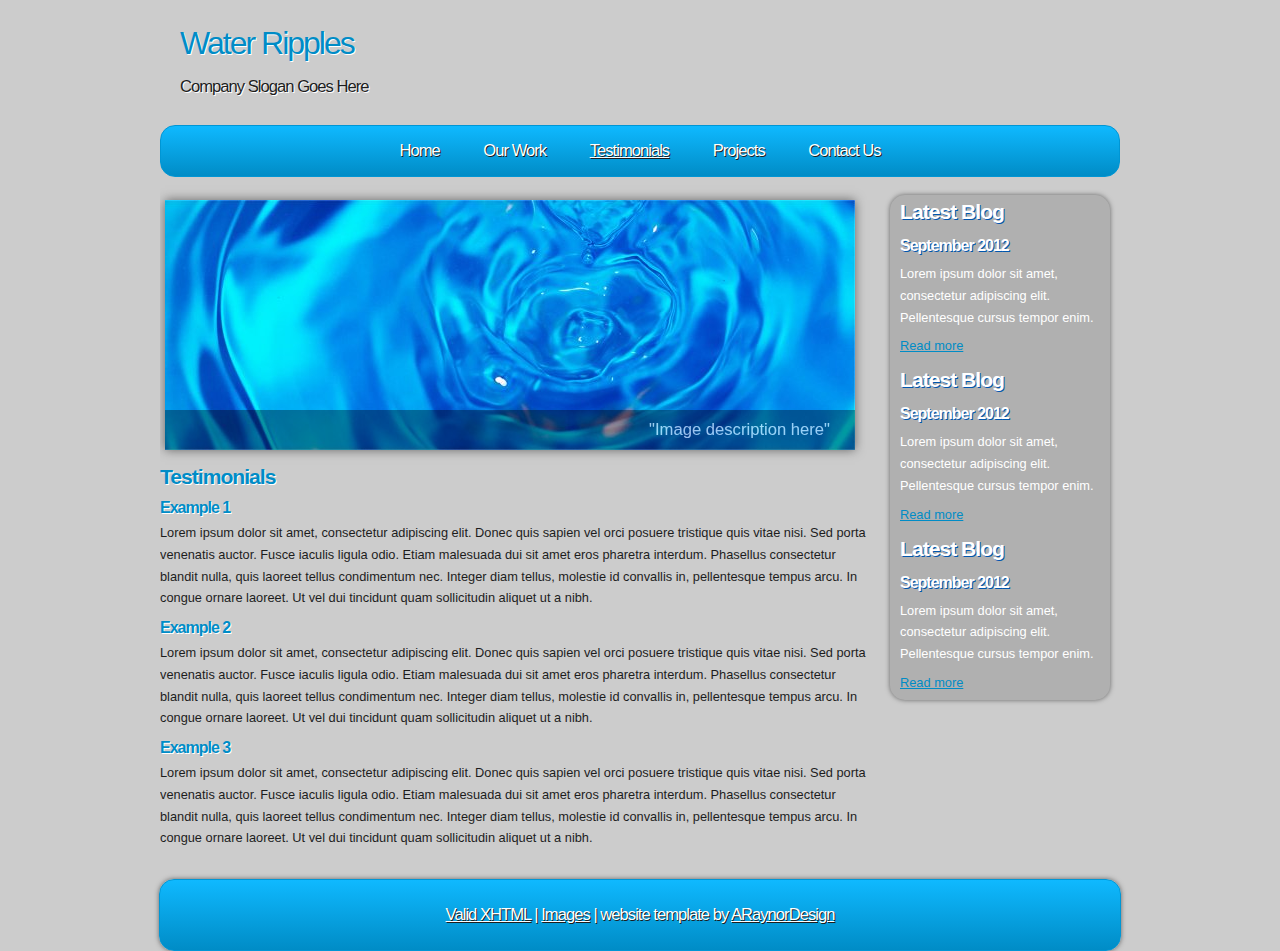
<file: testimonials.html>
<!DOCTYPE html PUBLIC "-//W3C//DTD XHTML 1.1//EN" "http://www.w3.org/TR/xhtml11/DTD/xhtml11.dtd">
<html xmlns="http://www.w3.org/1999/xhtml" xml:lang="en">

<head>
  <title>ARaynorDesign Template</title>
  <meta name="description" content="free website template" />
  <meta name="keywords" content="enter your keywords here" />
  <meta http-equiv="content-type" content="text/html; charset=utf-8" />
  <meta http-equiv="X-UA-Compatible" content="IE=9" />
  <link rel="stylesheet" type="text/css" href="css/style.css" />
  <script type="text/javascript" src="js/jquery.min.js"></script>
  <script type="text/javascript" src="js/image_slide.js"></script>
</head>

<body>
  <div id="main">	
	<div id="site_content">
      <div id="site_heading">
	    <h1>Water Ripples</h1>	
	    <h2>Company Slogan Goes Here</h2>
	  </div><!--close site_heading-->
	  <div id="header">
	    <div id="menubar">
          <ul id="menu">
            <li><a href="index.html">Home</a></li>
            <li><a href="ourwork.html">Our Work</a></li>
            <li class="current"><a href="testimonials.html">Testimonials</a></li>
            <li><a href="projects.html">Projects</a></li>
            <li><a href="contact.html">Contact Us</a></li>
          </ul>
        </div><!--close menubar-->
      </div><!--close header-->	  			  
	  <div id="content">
	    
		<div id="banner_image">
          <ul class="slideshow">
            <li class="show"><img width="690" height="250" src="images/slide1.jpg" alt="&quot;Image description here&quot;" /></li>
            <li><img width="690" height="250" src="images/slide2.jpg" alt="&quot;Image description here&quot;" /></li>
          </ul>  
	    </div><!--close banner_image-->	  
		
		<div class="content_item">
          <h2>Testimonials</h2>
		  <h3>Example 1</h3>
	      <p>Lorem ipsum dolor sit amet, consectetur adipiscing elit. Donec quis sapien vel orci posuere tristique quis vitae nisi. Sed porta venenatis auctor. Fusce iaculis ligula odio. Etiam malesuada dui sit amet eros pharetra interdum. Phasellus consectetur blandit nulla, quis laoreet tellus condimentum nec. Integer diam tellus, molestie id convallis in, pellentesque tempus arcu. In congue ornare laoreet. Ut vel dui tincidunt quam sollicitudin aliquet ut a nibh.</p>           
	      <h3>Example 2</h3>
	      <p>Lorem ipsum dolor sit amet, consectetur adipiscing elit. Donec quis sapien vel orci posuere tristique quis vitae nisi. Sed porta venenatis auctor. Fusce iaculis ligula odio. Etiam malesuada dui sit amet eros pharetra interdum. Phasellus consectetur blandit nulla, quis laoreet tellus condimentum nec. Integer diam tellus, molestie id convallis in, pellentesque tempus arcu. In congue ornare laoreet. Ut vel dui tincidunt quam sollicitudin aliquet ut a nibh.</p>	  
	      <h3>Example 3</h3>
	      <p>Lorem ipsum dolor sit amet, consectetur adipiscing elit. Donec quis sapien vel orci posuere tristique quis vitae nisi. Sed porta venenatis auctor. Fusce iaculis ligula odio. Etiam malesuada dui sit amet eros pharetra interdum. Phasellus consectetur blandit nulla, quis laoreet tellus condimentum nec. Integer diam tellus, molestie id convallis in, pellentesque tempus arcu. In congue ornare laoreet. Ut vel dui tincidunt quam sollicitudin aliquet ut a nibh.</p> 
        </div><!--close content_item-->
	  </div><!--close content-->

      <div class="sidebar_container">  		  
		<div class="sidebar">
          <div class="sidebar_item">
            <h2>Latest Blog</h2>
			<h4>September 2012</h4>
            <p>Lorem ipsum dolor sit amet, consectetur adipiscing elit. Pellentesque cursus tempor enim.</p>
		      <a href="#">Read more</a>
           </div><!--close sidebar_item--> 
         </div><!--close sidebar-->     		
	    <div class="sidebar">
          <div class="sidebar_item">
            <h2>Latest Blog</h2>
		  	<h4>September 2012</h4>
            <p>Lorem ipsum dolor sit amet, consectetur adipiscing elit. Pellentesque cursus tempor enim.</p>
		      <a href="#">Read more</a>
          </div><!--close sidebar_item--> 
        </div><!--close sidebar-->  
		<div class="sidebar">
          <div class="sidebar_item">
            <h2>Latest Blog</h2>
			<h4>September 2012</h4>
            <p>Lorem ipsum dolor sit amet, consectetur adipiscing elit. Pellentesque cursus tempor enim.</p>
		      <a href="#">Read more</a>
          </div><!--close sidebar_item--> 
        </div><!--close sidebar-->  
      </div><!--close sidebar_container-->  		
    </div><!--close site_content-->	   
    <div id="footer">  
      <a href="http://validator.w3.org/check?uri=referer">Valid XHTML</a> | <a href="http://fotogrph.com/">Images</a> | website template by <a href="http://www.araynordesign.co.uk">ARaynorDesign</a>
    </div><!--close footer-->			
  </div><!--close main-->	
</body>
</html>
</file>
<file: css/style.css>
html
{ height: 100%;}

*
*
{ margin: 0;
  padding: 0;}

body
{ font: normal .80em arial, sans-serif;
  color: #1D1D1D;
  background: #ccc;}

p
{ padding: 0 0 10px 0;
  line-height: 1.7em;}
  
img
{ border: 0;}

h1, h2, h3, h4, h5, h6 
{ font: bold 175% arial, sans-serif;
  color: #008CC6;
  letter-spacing: -1px;
  text-shadow: 1px 1px #fff;
  padding: 5px 0 10px 0;}

h2
{ font: bold 165% arial, sans-serif;}

h3
{ font: bold 125% arial, sans-serif;
  padding: 0 0 5px 0;
  color: #008CC6;}

h4, h5, h6
{ margin: 0;
  padding: 0 0 5px 0;
  font: bold 110% arial, sans-serif;
  color: #1D1D1D;
  line-height: 1.5em;}

h5, h6
{ font: italic 95% arial, sans-serif;
  color: #1D1D1D;
  padding-bottom: 15px;}

h6
{ color: #362C20;}

a, a:hover
{ background: transparent;
  outline: none;
  text-decoration: underline;
  color: #5D5D5D;}

a:hover
{ text-decoration: underline;
  color: #1D1D1D;}
  
ul
{ margin: 0px 0 22px 0px;}

ul li
{ margin: 2px 0 15px 17px;}

#main, #header, #banner, #menubar, #site_content, #footer, #contact, #footer_content, #banner_image
{ margin-left: auto; 
  margin-right: auto;}
  
#header
{ height: 50px;}
  
#site_heading
{ height: 85px;
  width: 240px;
  margin-bottom: 20px;
  padding-left: 20px;}  
  
#site_heading H1
{ width: 920px;
  font: normal 250% arial, sans-serif;
  text-shadow: 1px 1px #fff;
  letter-spacing: -2px;}
  
#site_heading H2
{ width: 920px;
  font: normal 130% arial, sans-serif;
  color: #1d1d1d;
  text-shadow: 1px 1px #fff;
  letter-spacing: -1px;}  
  
#menubar
{ width: 958px;
  height: 35px;
  padding-top: 15px;
  text-align: center; 
  margin: 0 auto;
  background: #008CC6;
  background: -moz-linear-gradient(#0FB9FF, #008CC6);
  background: -o-linear-gradient(#0FB9FF, #008CC6);
  background: -webkit-linear-gradient(#0FB9FF, #008CC6);
  border-radius: 15px 15px 15px 15px;
  -moz-border-radius: 15px 15px 15px 15px;
  -webkit-border: 15px 15px 15px 15px;
  border: 1px solid #0096D4;} 

ul#menu
{ 
  margin: 0;}

ul#menu li
{ padding: 0 0 0 0px;
  list-style: none;
  margin: 2px 0 0 0;
  display: inline;
  background: transparent;}

ul#menu li a
{ font-size: 130%;
  letter-spacing: -1px;
  height: 35px;
  padding: 15px 20px 0 20px;
  text-align: center;
  color: #FFF;
  text-shadow: 1px 1px #1d1d1d;
  text-decoration: none;
  background: transparent;} 

ul#menu li.current
{ margin: 2px 0 0 0;}

ul#menu li.current a
{ text-decoration: underline;}

ul#menu li a:hover
{ text-decoration: underline;}

#site_content
{ width: 960px;
  overflow: hidden;
  padding-top: 20px;}   

#content
{ text-align: left;
  width: 710px;
  margin: 5px 0 20px 0;
  padding: 20px 20px 0 0;
  float: left;}
  
.content_item
{ width: 710px; }

.content_image
{ width: 134px;
  height: 134px;
  margin: 20px 0 20px 5px;
  float: left;
  border: 1px solid #DDD;
  -webkit-box-shadow: rgba(0, 0, 0, 0.5) 0px 0px 10px;
  -moz-box-shadow: rgba(0, 0, 0, 0.5) 0px 0px 10px;
  box-shadow: rgba(0, 0, 0, 0.5) 0px 0px 10px}
  
.content_text
{ width: 520px;
  float: right;
  margin-top: 20px;
  padding-left: 20px;}

#banner_image 
{ width: 690px;
  height: 250px;
  margin: 0 0 15px 5px;
  float: left;
  -webkit-box-shadow: rgba(0, 0, 0, 0.5) 0px 0px 10px;
  -moz-box-shadow: rgba(0, 0, 0, 0.5) 0px 0px 10px;
  box-shadow: rgba(0, 0, 0, 0.5) 0px 0px 10px}

/* styling for the slideshow on the homepage */
ul.slideshow {
  list-style: none;
  width: 690px;
  height: 250px;
  overflow: hidden;
  position: relative;
  padding: 0;}
  
ul.slideshow li {
  position: absolute;
  margin: 0;
  padding: 0;
  left: 0;
  right: 0;}
 
ul.slideshow li.show {
  z-index: 500;}
 
ul img {
  border: none;}
 
#slideshow-caption {
  width: 710px;
  text-align: right;
  height: 40px;
  position: absolute;
  bottom: 0;
  left: 0; 
  z-index: 500;}
 
#slideshow-caption .slideshow-caption-container {
  background: transparent url(../images/transparent.png) repeat;  
  padding: 10px 45px 12px 25px;   
  z-index: 1000;}
 
#slideshow-caption p {
  padding: 0;
  font: normal 130% arial, sans-serif;
  color: #FFF;} 

.sidebar_container
{ float: left;
  width: 220px;
  margin: 20px 0 20px 0;
  background: #B0B0B0;
  border-radius: 15px 15px 15px 15px;
  -moz-border-radius: 15px 15px 15px 15px;
  -webkit-border: 15px 15px 15px 15px;
  -webkit-box-shadow: rgba(0, 0, 0, 0.5) 0px 0px 5px;
  -moz-box-shadow: rgba(0, 0, 0, 0.5) 0px 0px 5px;
  box-shadow: rgba(0, 0, 0, 0.5) 0px 0px 5px;}

.sidebar
{ float: right;
  width: 210px;
  padding-left: 10px;
  margin-bottom: 10px;}

.sidebar_item
{ font: normal 100% arial, sans-serif;
  padding: 0 15px 0 0;
  width: 201px;}

.sidebar h2
{ color: #fff;
text-shadow: 1px 1px #0056AE;}  
  
.sidebar h4
{ font-size: 125%;
  color: #FFF;
  text-shadow: 1px 1px #0056AE;}

.sidebar p
{ color: #FFF;}

.sidebar a
{ color: #008CC6;}

.sidebar a:hover
{ text-decoration: none;}

.sidebar ul li, .sidebar ul li.selected
{ list-style: none; 
  margin: 15px 0;
  padding: 0;}

.sidebar li.selected, .sidebar li:hover
{ color: #5D5D5D;
  text-decoration: none;} 
  
#footer
{ font-size: 130%;
  letter-spacing: -1px;
  padding: 25px 20px 0 20px;
  margin: 0 auto;
  width: 920px;
  height: 45px;
  text-align: center; 
  color: #FFF;
  text-shadow: 1px 1px #1d1d1d;
  background: #008CC6;
  background: -moz-linear-gradient(#0FB9FF, #008CC6);
  background: -o-linear-gradient(#0FB9FF, #008CC6);
  background: -webkit-linear-gradient(#0FB9FF, #008CC6);
  border-radius: 15px 15px 15px 15px;
  -moz-border-radius: 15px 15px 15px 15px;
  -webkit-border: 15px 15px 15px 15px;
  border: 1px solid #0096D4;
  -webkit-box-shadow: rgba(0, 0, 0, 0.5) 0px 0px 5px;
  -moz-box-shadow: rgba(0, 0, 0, 0.5) 0px 0px 5px;
  box-shadow: rgba(0, 0, 0, 0.5) 0px 0px 5px;
}

#footer a, #footer a:hover
{ color: #FFF;
  text-decoration: underline;}

#footer a:hover
{ text-decoration: none;}
</file>
<file: css/my style.css>
.red1
{
    size: 40px;
    color: red;
    font-weight: 900;
    text-align: center;
}
</file>
<file: my style.css>
.red1
{
    size: 20px;
    color: red;
    font-weight: 900;
    text-align: center;
}
</file>
